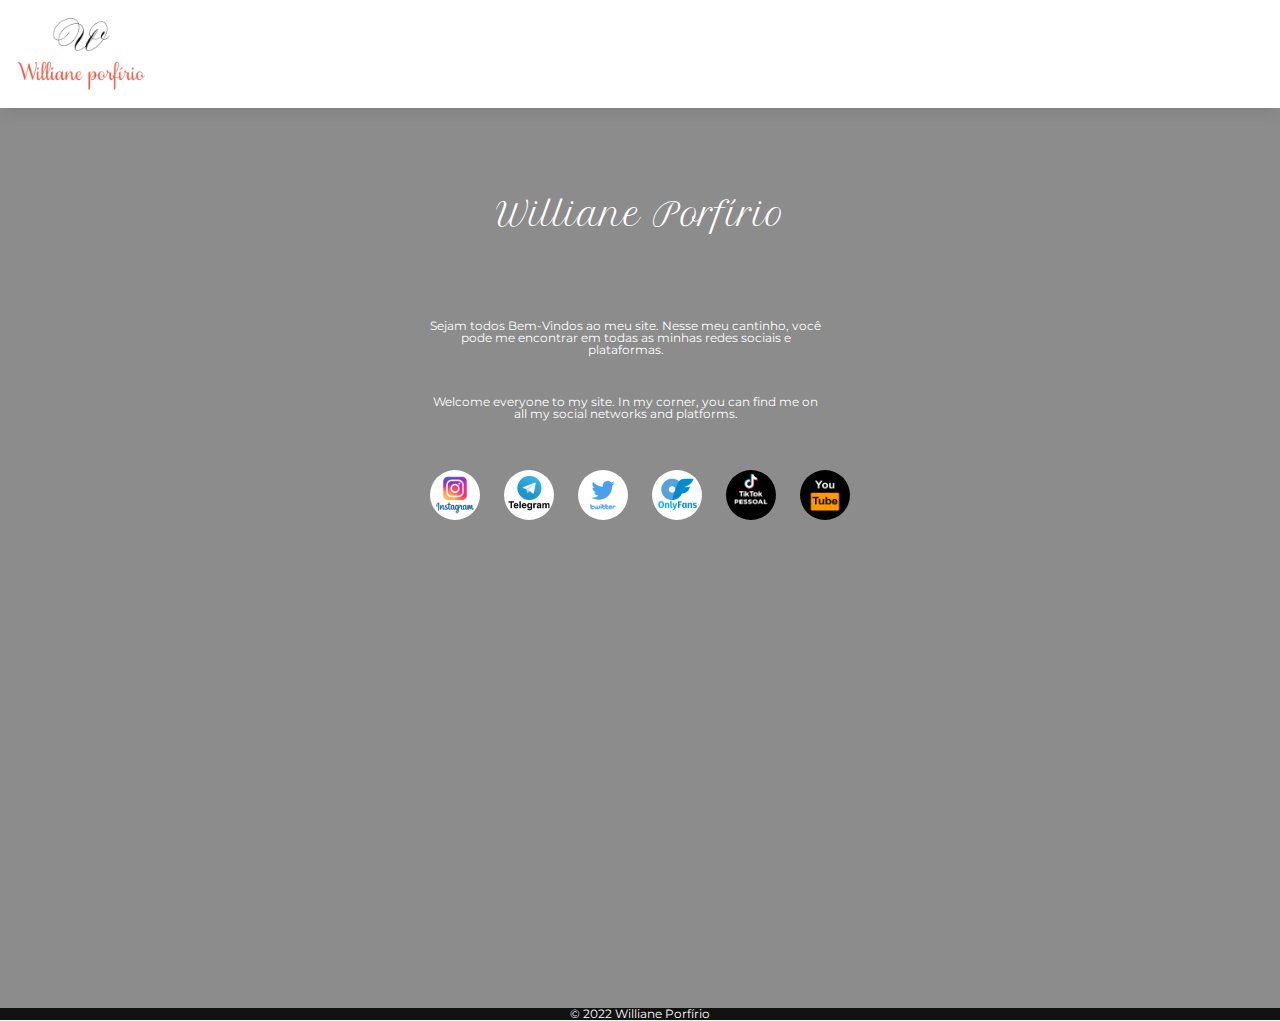
<file: index.html>
<!DOCTYPE html>
<html lang="en">
<head>
    <meta charset="UTF-8">
    <meta http-equiv="X-UA-Compatible" content="IE=edge">
    <meta name="viewport" content="width=device-width, initial-scale=1.0">
    <title>Williane Porfírio - Home</title>
    <link rel="stylesheet" href="public/css/style.css">    
    <link rel="stylesheet" href="public/css/CSSReset.css">    
    <link rel="shortcut icon" href="public/images/logoW.png" type="image/x-icon">
</head>
<body>
    <div class="cabecalho-container">
        <div class="cabecalho-logo">
            <img src="public/images/logo.png" alt="" srcset="">
        </div>
    </div>
    <div class="conteudo-container">
        <div class="conteudo">
            <div class="texto-container">
                <div class="texto">
                    <div class="nome">
                        <h1>Williane Porfírio</h1>
                    </div>
                    <div class="apresentacao">
                        <h1>Sejam todos Bem-Vindos ao meu site. Nesse meu cantinho, você pode me encontrar em todas as minhas redes sociais e plataformas.</h1>
                        <h1>Welcome everyone to my site. In my corner, you can find me on all my social networks and platforms.</h1>
                    </div>
                </div>
            </div>
            <div class="redes-sociais-container">
                <div class="redes-sociais">
                    <img src="public/icons/instagram.jfif" class="icone" alt="" srcset="">
                    <img src="public/icons/telegram.jfif" class="icone" alt="" srcset="">
                    <img src="public/icons/twitter.png" class="icone" alt="" srcset="">
                    <img src="public/icons/of.jfif" class="icone" alt="" srcset="">
                    <img src="public/icons/tiktok.jfif" class="icone" alt="" srcset="">
                    <img src="public/icons/youtube.png" class="icone" alt="" srcset="">
                </div>
            </div>
        </div>
    </div>
    <div class="rodape">
        <h1>© 2022 Williane Porfírio</h1>
    </div>
</body>
</html>
</file>
<file: public/css/style.css>
@import url('https://fonts.googleapis.com/css2?family=Petit+Formal+Script&display=swap');
@import url('https://fonts.googleapis.com/css2?family=Montserrat:wght@500&family=Petit+Formal+Script&display=swap');

body{
    background-image: url("https://raw.githubusercontent.com/technetwork/portfolio/main/public/images/photography.jpg");
    background-repeat: no-repeat;
    background-position: center 0px;
    background-attachment: scroll;
    background-size: cover;
    
}
.cabecalho-container{
    position: relative;
    display: flex;
    align-items: center;
    justify-content: flex-start;
    top: 0px;
    left: 0px;
    width: 100%;
    height: 12vh;
    background-color: rgba(255, 255, 255, 0.932);
    box-shadow: 0px 8px 15px -4px rgba(0,0,0,0.1);

}
.cabecalho-logo{
    display: flex;
    justify-content: flex-start;
    align-items: center;
    margin-left: 2vh;
    width: 100vw;
    max-height: 100%;
    min-height: 9vh;
}
.cabecalho-logo img{
    max-width: 12vw;
    max-height: 1vh;
    min-height: 8vh;
    min-width: 12vh;
    cursor: pointer;
}
.conteudo-container{
    position: relative;
    display: flex;
    width: 100%;
    height: 100vh;
}
.conteudo{
    position: relative;
    display: inline;
    width: 100vw;
    height: 100%;
    background-color: rgba(0, 0, 0, 0.45);
}
.texto-container{
    position: relative;
    display: flex;
    justify-content: center;
    color: #ffffff;
}
.nome{
    margin: 10vh;
    font-family: 'Petit Formal Script', cursive;
    font-size: 32px;
    text-align: center;
}
.apresentacao{
    font-family: 'Montserrat', sans-serif;
    font-size: 12px;
    text-align: center;
    margin-left: 20px;
    margin-right: 20px;
    min-width: 100px;
    max-width: 400px;
}
.apresentacao h1{
    margin-bottom: 40px;
}
.redes-sociais-container{
    display: flex;
    justify-content: center;
    align-items: center;
    flex-wrap: wrap;
    width: 100%;
}
.icone{
    max-width: 100px;
    max-height: 100px;
    width: 50px;
    height: auto;
    border-radius: 100%;
    padding: 10px;
    cursor: pointer;
    transition: all .4s;
}
.icone:hover{
    transform: scale(1.1);
}
.rodape{
    display: flex;
    justify-content: center;
    background-color: rgb(18, 18, 18);
    color: #ffffff;
}
.rodape h1{
    font-family: 'Montserrat', sans-serif;
    font-size: 12px;
}
</file>
<file: public/css/CSSReset.css>
/* http://meyerweb.com/eric/tools/css/reset/
   v2.0 | 20110126
   License: none (public domain)
*/

html, body, div, span, applet, object, iframe,
h1, h2, h3, h4, h5, h6, p, blockquote, pre,
a, abbr, acronym, address, big, cite, code,
del, dfn, em, img, ins, kbd, q, s, samp,
small, strike, b, sub, sup, tt, var,
b, u, i, center,
dl, dt, dd, ol, ul, li,
fieldset, form, label, legend,
table, caption, tbody, tfoot, thead, tr, th, td,
article, aside, canvas, details, embed,
figure, figcaption, footer, header, hgroup,
menu, nav, output, ruby, section, summary,
time, mark, audio, video {
	margin: 0;
	padding: 0;
	border: 0;
	font-size: 100%;
	font: inherit;
	vertical-align: baseline;
}
/* HTML5 display-role reset for older browsers */
article, aside, details, figcaption, figure,
footer, header, hgroup, menu, nav, section {
	display: block;
}
body {
	line-height: 1;
}
ol, ul {
	list-style: none;
}
blockquote, q {
	quotes: none;
}
blockquote:before, blockquote:after,
q:before, q:after {
	content: '';
	content: none;
}
table {
	border-collapse: collapse;
	border-spacing: 0;
}
</file>
